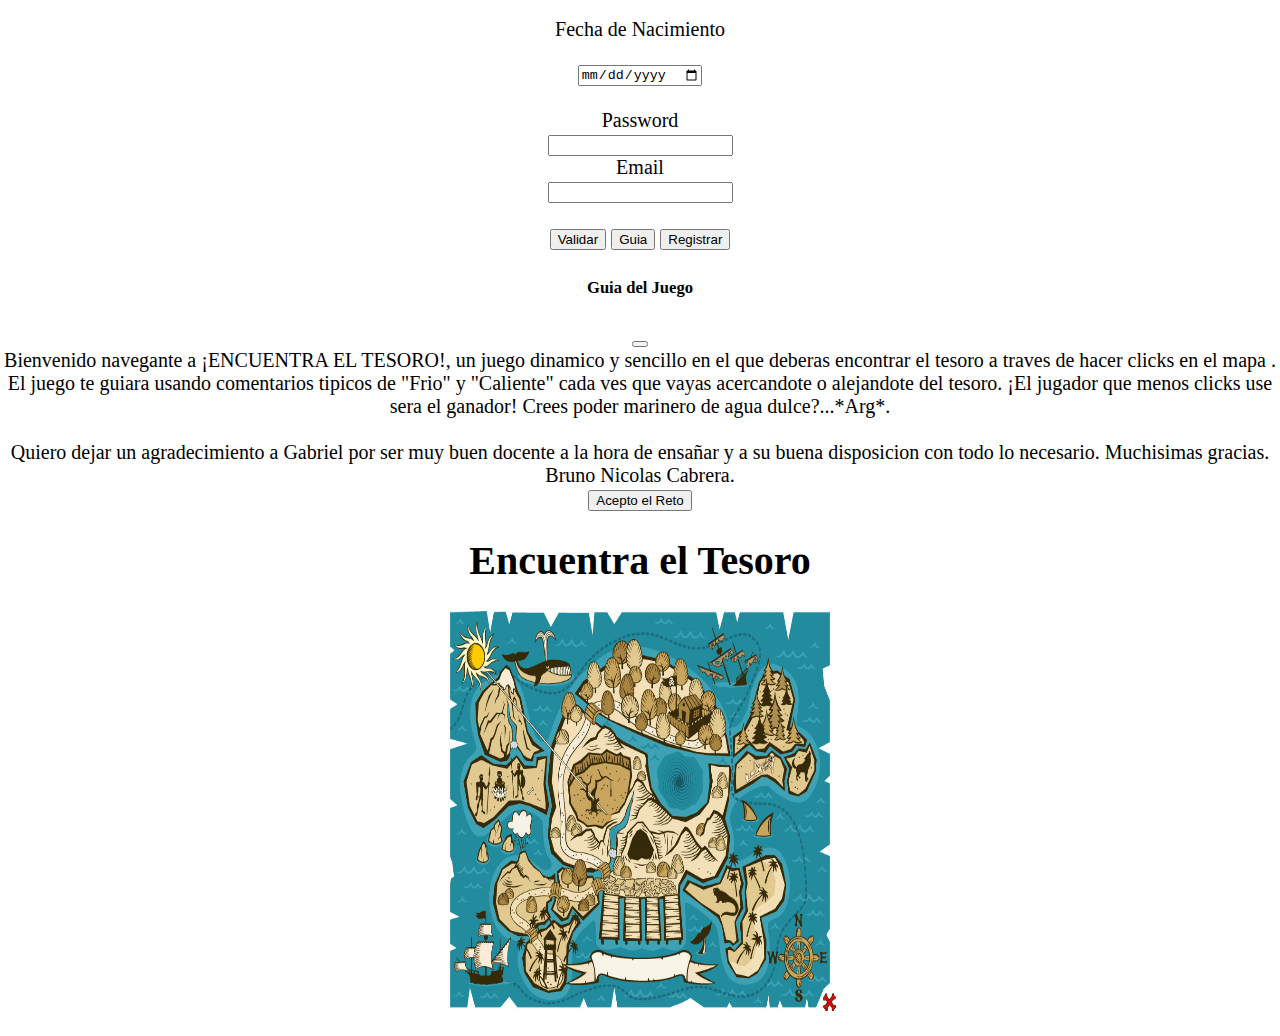
<file: EvaluacionFinal_Cabrera_Bruno_Nicolás/index.html>
<!DOCTYPE html>
<html>
  <head>
    <meta charset="utf-8">
    <title>¡ENCUENTRA EL TESORO!</title>
    <link href="https://cdn.jsdelivr.net/npm/bootstrap@5.1.3/dist/css/bootstrap.min.css" rel="stylesheet" integrity="sha384-1BmE4kWBq78iYhFldvKuhfTAU6auU8tT94WrHftjDbrCEXSU1oBoqyl2QvZ6jIW3" crossorigin="anonymous">
    <link rel="preconnect" href="https://fonts.googleapis.com">
    <link rel="preconnect" href="https://fonts.gstatic.com" crossorigin>
    <link rel="stylesheet" href="css/main.css">
  </head>
  <body>
  <div> 

      <form action="" method="POST" id="form">
        
        <label for="">Nick</label><br>
        <input type="text" id="Nick"><br>
        <p>Nombre y Apellido</p><input type="text" id="NombyApe" ><br>
        <p>Fecha de Nacimiento</p> <input type="date" id="Fecha" ><br><br>
        <label for="">Password</label><br>
        <input type="password" name="Contraseña" id="Pass"><br>
        
        <label for="">Email</label> <br>
        <input type="email" name="Mail" id="Correo"><br>
        <br><button type="submit">Validar</button>
        <button type="button" class="btn btn-primary" data-bs-toggle="modal" data-bs-target="#staticBackdrop">
          Guia
        </button>
        <button type="button" onclick="registrar()">Registrar</button>
        <p id="warnings"></p>
        
        
        <div class="modal fade" id="staticBackdrop" data-bs-backdrop="static" data-bs-keyboard="false" tabindex="-1" aria-labelledby="staticBackdropLabel" aria-hidden="true">
          <div class="modal-dialog">
            <div class="modal-content">
              <div class="modal-header">
                <h5 class="modal-title" id="staticBackdropLabel">Guia del Juego</h5>
                <button type="button" class="btn-close" data-bs-dismiss="modal" aria-label="Close"></button>
              </div>
              <div class="modal-body">
               Bienvenido navegante a ¡ENCUENTRA EL TESORO!, un juego dinamico y sencillo en el que deberas encontrar el tesoro a traves de hacer clicks en el mapa
                 . El juego te guiara usando comentarios tipicos de "Frio" y "Caliente" cada ves que vayas acercandote o alejandote del tesoro.
                  ¡El jugador que menos clicks use sera el ganador! Crees poder marinero de agua dulce?...*Arg*.
                <br>
                <br>
                  Quiero dejar un agradecimiento a Gabriel por ser muy buen docente a la hora de ensañar y a su buena disposicion con todo lo necesario. Muchisimas gracias. Bruno Nicolas Cabrera.
              </div>
              <div class="modal-footer">
                <button type="button" class="btn btn-secondary" data-bs-dismiss="modal">Acepto el Reto</button>
              </div>
            </div>
          </div>
        </div>
        
      </div>
    </form>
  </div>
  <div>

    <h1>Encuentra el Tesoro
      
    </h1>
    <img src="img/map.jpg" width="400" height="400" id="map" draggable="false">
    
    <p id="distance"></p>
  </div>  
    <script src="https://cdn.jsdelivr.net/npm/bootstrap@5.1.3/dist/js/bootstrap.bundle.min.js" integrity="sha384-ka7Sk0Gln4gmtz2MlQnikT1wXgYsOg+OMhuP+IlRH9sENBO0LRn5q+8nbTov4+1p" crossorigin="anonymous"></script>
    <script src="https://code.jquery.com/jquery-3.6.0.min.js"></script>
    <script src="js/formulario.js"></script>
    <script src="js/helper.js" charset="utf-8"></script>
    <script src="js/game.js" charset="utf-8"></script>
    

  </body>
</html>
</file>
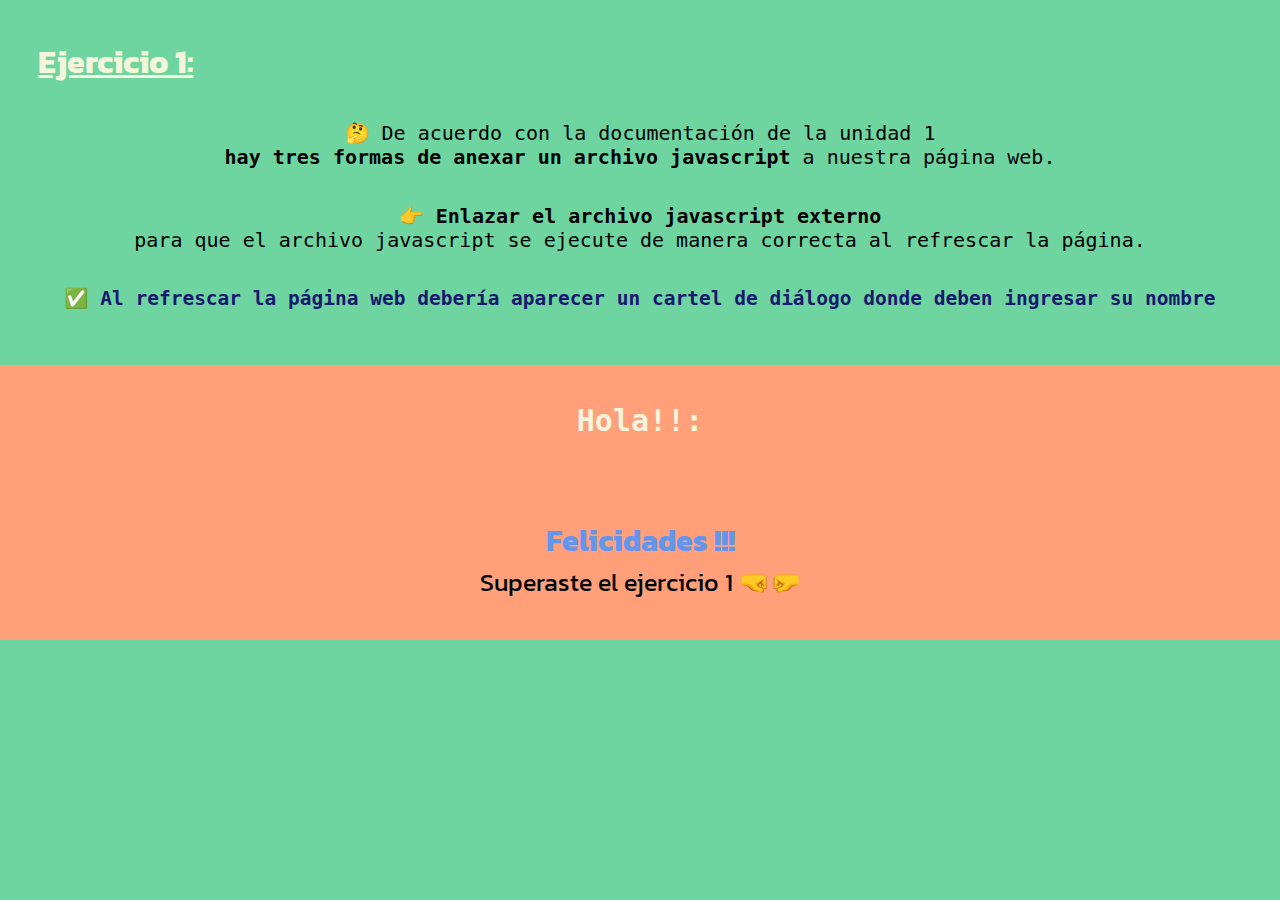
<file: Ejercicio1 Cabrera Bruno Nicolas/Ejercicio1 Cabrera Bruno Nicolas/index.html>
<!DOCTYPE html>
<html lang="es">
<head>
    <meta charset="UTF-8">
    <meta name="viewport" content="width=device-width, initial-scale=1.0">
    <meta http-equiv="X-UA-Compatible" content="ie=edge">
    <link rel="stylesheet" href="css/estilo.css">
    <link href="https://fonts.googleapis.com/css?family=Kanit" rel="stylesheet">
    <title>Ejercicio 1</title>
    <script src="js/archivo.js"></script>
</head>
<body>
    <div class="contenido1">
        <h1><u>Ejercicio 1:</u></h1>
        <p>
           🤔 De acuerdo con la documentación de la unidad 1 <br/><strong>hay tres formas 
            de anexar un archivo javascript</strong> a nuestra página web. 
        </p>
        <p>
            <strong>👉 Enlazar el archivo javascript externo</strong><br/>
            para que el archivo javascript se ejecute de manera correcta al refrescar la página.
        </p>
        <h2>✅ Al refrescar la página web debería aparecer un cartel de diálogo donde deben ingresar su nombre</h2>
    </div>
    <div class="contenido2">
        <h2>Hola!!:</h2>
        <h3 id="identidad"></h3>
        <h4>Felicidades !!!</h4>
        <p id="frase"></p>
    </div>
    
</body>
</html>
</file>
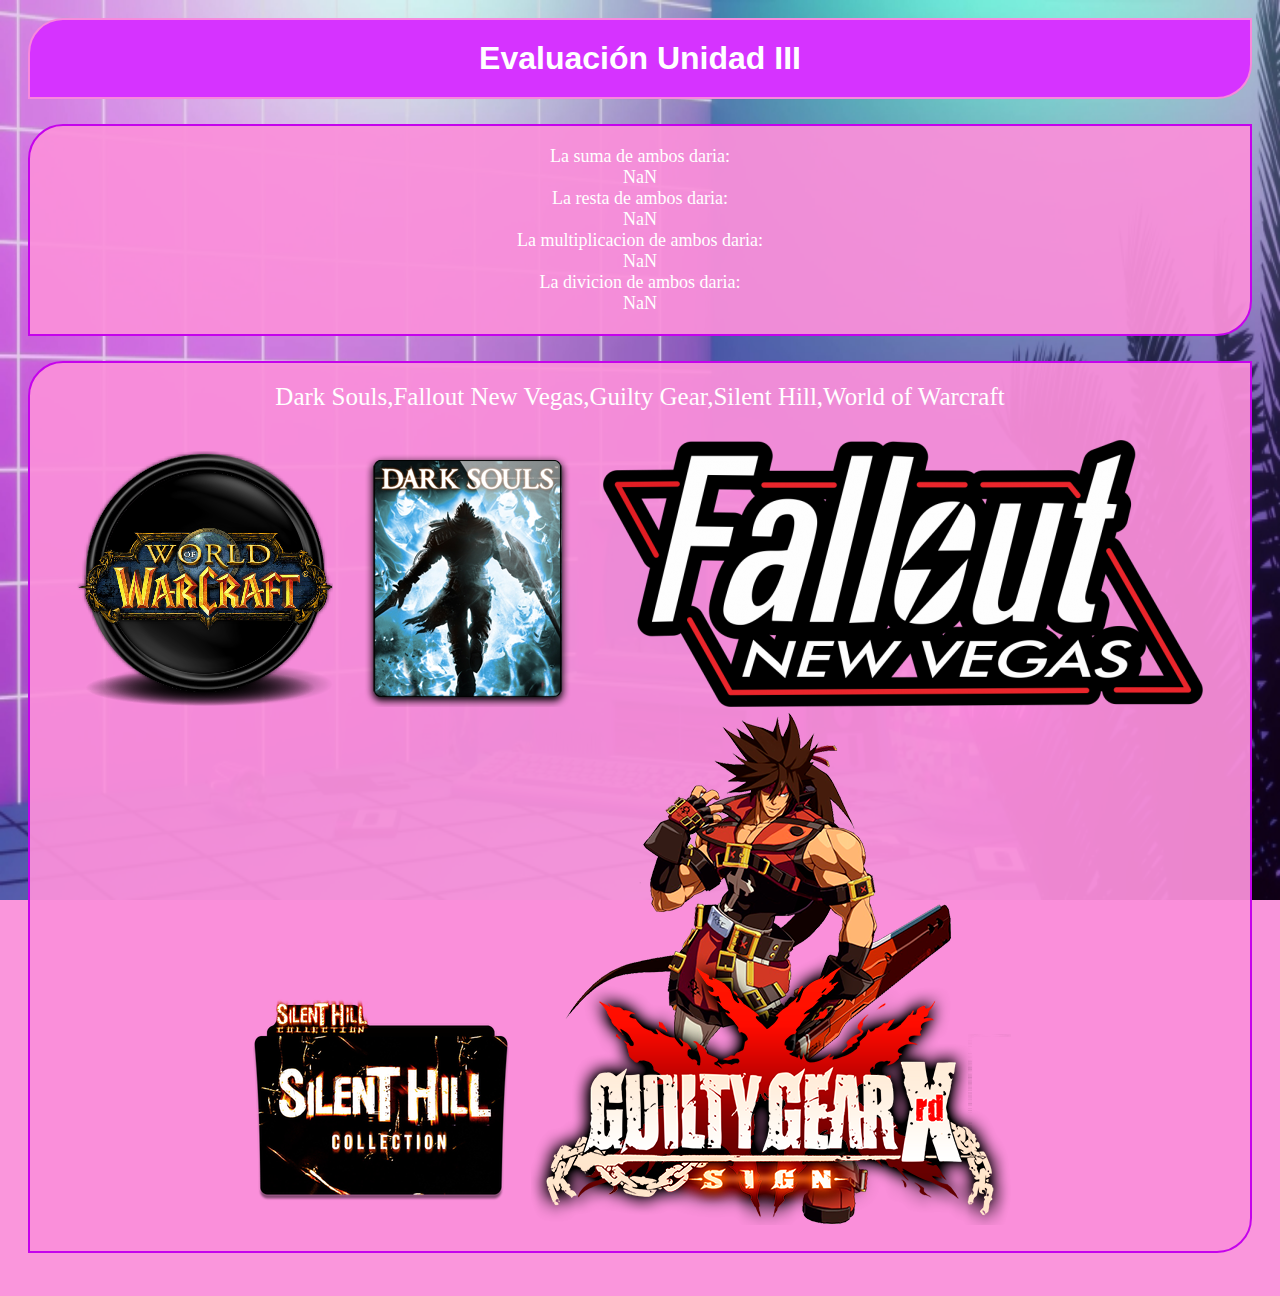
<file: Evaluacion3_Cabrera_Bruno_Nicolás/evaluacion3_Cabrera_Bruno.html>
<!DOCTYPE html>
<html lang="es">
<head>
    <meta charset="UTF-8">
    <meta name="viewport" content="width=device-width, initial-scale=1.0">
    <meta http-equiv="X-UA-Compatible" content="ie=edge">
    <title>Evaluación 3</title>
    <link rel="stylesheet" href="css/estilo.css">
</head>
<body>
	
		<h1>Evaluación Unidad III</h1>
		<h2>
            <script type="text/javascript" src="js/op_var.js"></script>
        </h2>
        <p>
            <script type="text/javascript" src="js/op_array.js"></script><br>
            <br><img src="css/wow.png">
            <img src="css/darksouls.png">
            <img src="css/vegas.png">
            <img src="css/shill.png">
            <img src="css/guilty.png">
        </p>
	
</body>
</html>
</file>
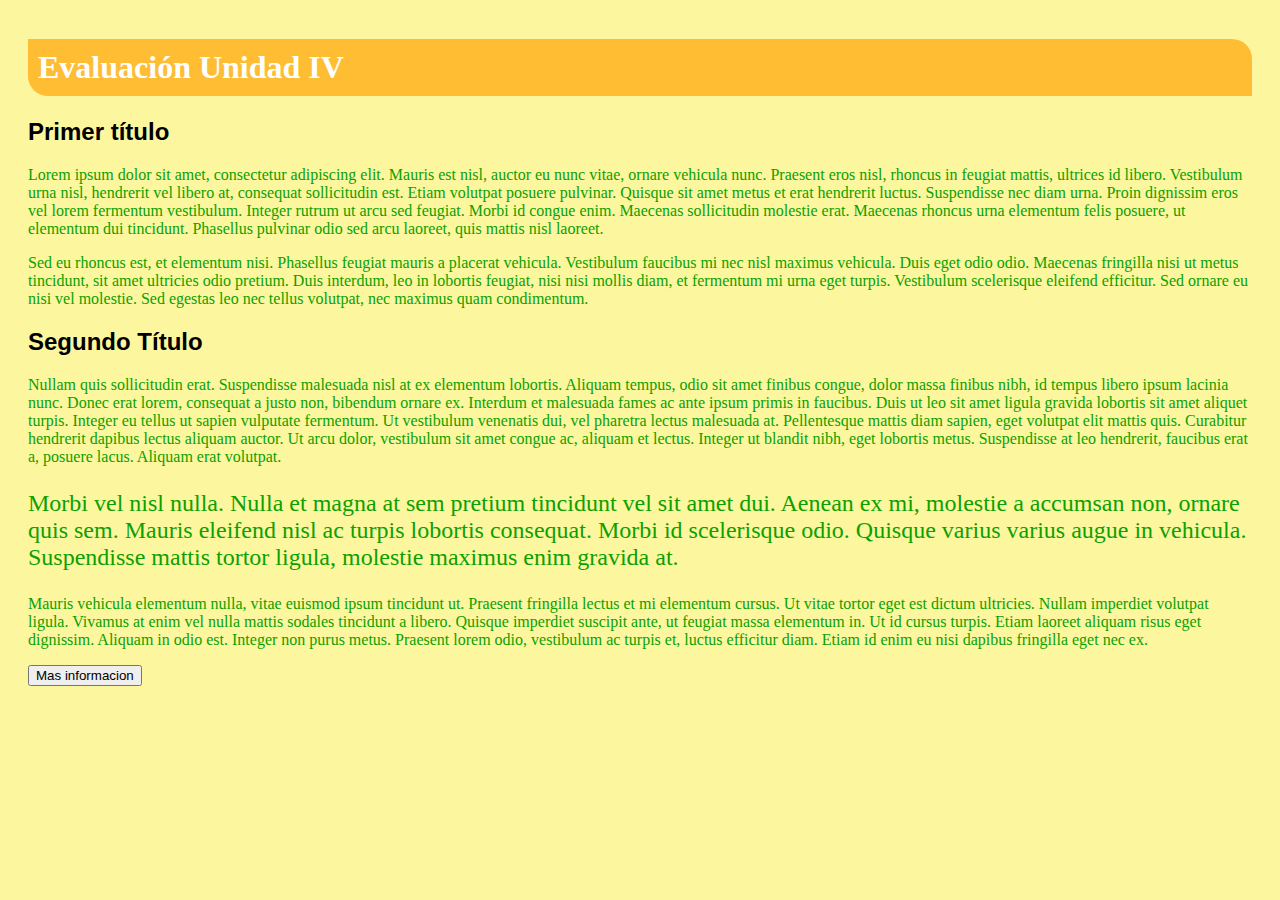
<file: Evaluacion4_Cabrera_Bruno_Nicolás/evaluacion4.html>
<!DOCTYPE html>
<html lang="es">
<head>
    <meta charset="UTF-8">
    <meta name="viewport" content="width=device-width, initial-scale=1.0">
    <meta http-equiv="X-UA-Compatible" content="ie=edge">
    <title>Evaluación 4 Cabrera Bruno Nicolás</title>
    <link rel="stylesheet" href="css/estilo.css">
</head>
<body id="color">
		<h1>Evaluación Unidad IV</h1>
		<h2>Primer título</h2>
<div></div>
<p>Lorem ipsum dolor sit amet, consectetur adipiscing elit. Mauris est nisl, auctor eu nunc vitae, ornare vehicula nunc. Praesent eros nisl, rhoncus in feugiat mattis, ultrices id libero. Vestibulum urna nisl, hendrerit vel libero at, consequat sollicitudin est. Etiam volutpat posuere pulvinar. Quisque sit amet metus et erat hendrerit luctus. Suspendisse nec diam urna. Proin dignissim eros vel lorem fermentum vestibulum. Integer rutrum ut arcu sed feugiat. Morbi id congue enim. Maecenas sollicitudin molestie erat. Maecenas rhoncus urna elementum felis posuere, ut elementum dui tincidunt. Phasellus pulvinar odio sed arcu laoreet, quis mattis nisl laoreet.</p>

<p>Sed eu rhoncus est, et elementum nisi. Phasellus feugiat mauris a placerat vehicula. Vestibulum faucibus mi nec nisl maximus vehicula. Duis eget odio odio. Maecenas fringilla nisi ut metus tincidunt, sit amet ultricies odio pretium. Duis interdum, leo in lobortis feugiat, nisi nisi mollis diam, et fermentum mi urna eget turpis. Vestibulum scelerisque eleifend efficitur. Sed ornare eu nisi vel molestie. Sed egestas leo nec tellus volutpat, nec maximus quam condimentum.</p>

<h2>Segundo Título</h2>
<p>Nullam quis sollicitudin erat. Suspendisse malesuada nisl at ex elementum lobortis. Aliquam tempus, odio sit amet finibus congue, dolor massa finibus nibh, id tempus libero ipsum lacinia nunc. Donec erat lorem, consequat a justo non, bibendum ornare ex. Interdum et malesuada fames ac ante ipsum primis in faucibus. Duis ut leo sit amet ligula gravida lobortis sit amet aliquet turpis. Integer eu tellus ut sapien vulputate fermentum. Ut vestibulum venenatis dui, vel pharetra lectus malesuada at. Pellentesque mattis diam sapien, eget volutpat elit mattis quis. Curabitur hendrerit dapibus lectus aliquam auctor. Ut arcu dolor, vestibulum sit amet congue ac, aliquam et lectus. Integer ut blandit nibh, eget lobortis metus. Suspendisse at leo hendrerit, faucibus erat a, posuere lacus. Aliquam erat volutpat.</p>

<p id="destacado">Morbi vel nisl nulla. Nulla et magna at sem pretium tincidunt vel sit amet dui. Aenean ex mi, molestie a accumsan non, ornare quis sem. Mauris eleifend nisl ac turpis lobortis consequat. Morbi id scelerisque odio. Quisque varius varius augue in vehicula. Suspendisse mattis tortor ligula, molestie maximus enim gravida at.</p>

<p>Mauris vehicula elementum nulla, vitae euismod ipsum tincidunt ut. Praesent fringilla lectus et mi elementum cursus. Ut vitae tortor eget est dictum ultricies. Nullam imperdiet volutpat ligula. Vivamus at enim vel nulla mattis sodales tincidunt a libero. Quisque imperdiet suscipit ante, ut feugiat massa elementum in. Ut id cursus turpis. Etiam laoreet aliquam risus eget dignissim. Aliquam in odio est. Integer non purus metus. Praesent lorem odio, vestibulum ac turpis et, luctus efficitur diam. Etiam id enim eu nisi dapibus fringilla eget nec ex.</p>

<a id="enlace" href="https://www.lipsum.com"></a>
<p id="result"></p>
<input type="button" onclick="getLink()" value="Mas informacion">
		<script type="text/javascript" src="js/eval.js">
			
		</script>
	
</body>
</html>
</file>
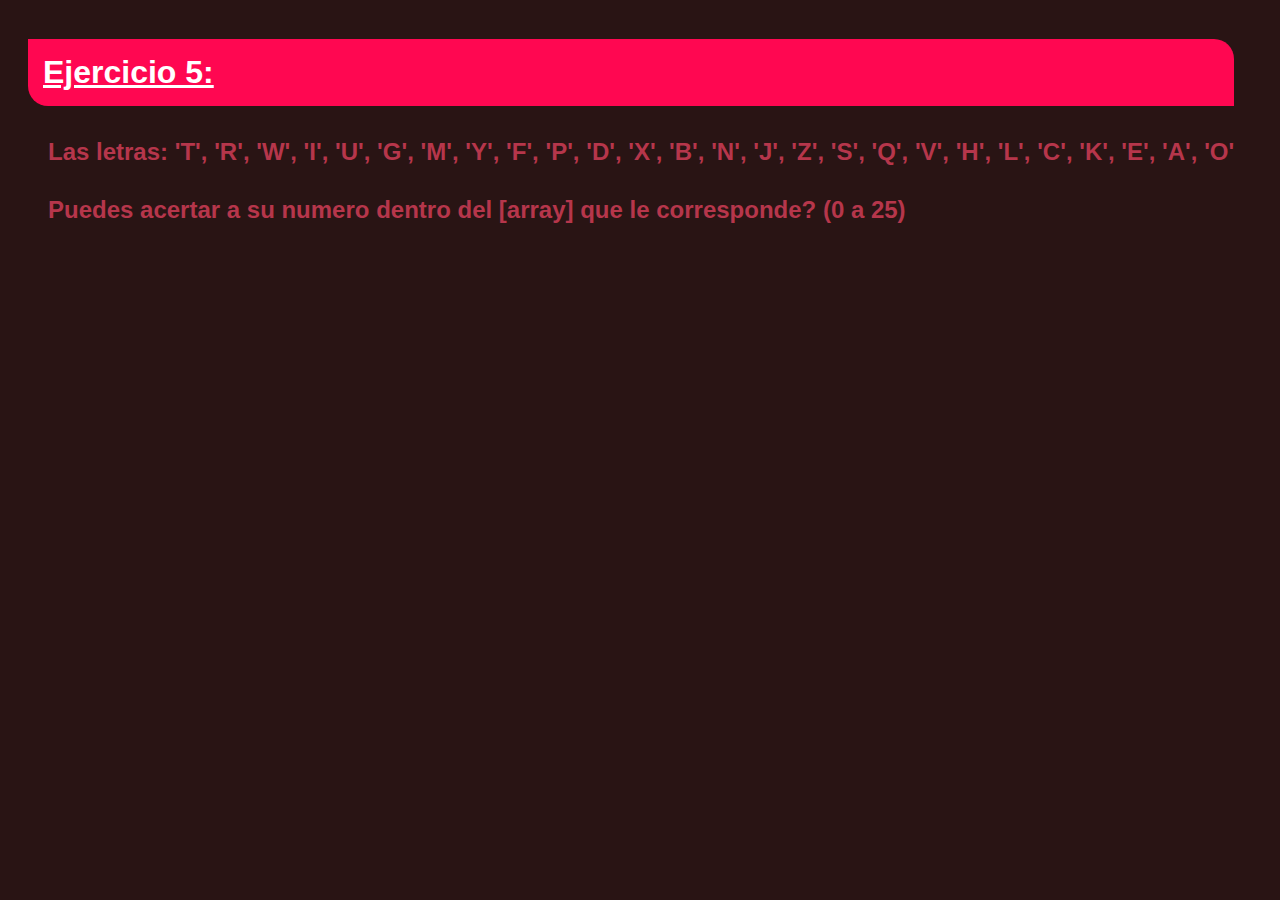
<file: Evaluacion5_Cabrera_Bruno_Nicolás/evaluacion5.html>
<!DOCTYPE html>
<html lang="es">
<head>
    <meta charset="UTF-8">
    <meta name="viewport" content="width=device-width, initial-scale=1.0">
    <meta http-equiv="X-UA-Compatible" content="ie=edge">
    <title>Evaluación 5</title>
    <link rel="stylesheet" href="css/estilo.css">
</head>
<body>
            <h1><u>Ejercicio 5:</u></h1>
            <h2>Las letras: 'T', 'R', 'W', 'I', 'U', 'G', 'M', 'Y', 'F', 'P', 'D', 'X', 'B', 'N', 'J', 'Z', 'S', 'Q', 'V', 'H', 'L', 'C', 'K', 'E', 'A', 'O'</h2>
            <h2>Puedes acertar a su numero dentro del [array] que le corresponde? (0 a 25)</h2>
		<script type="text/javascript" src="js/eval.js">
			
		</script>
	
</body>
</html>
</file>
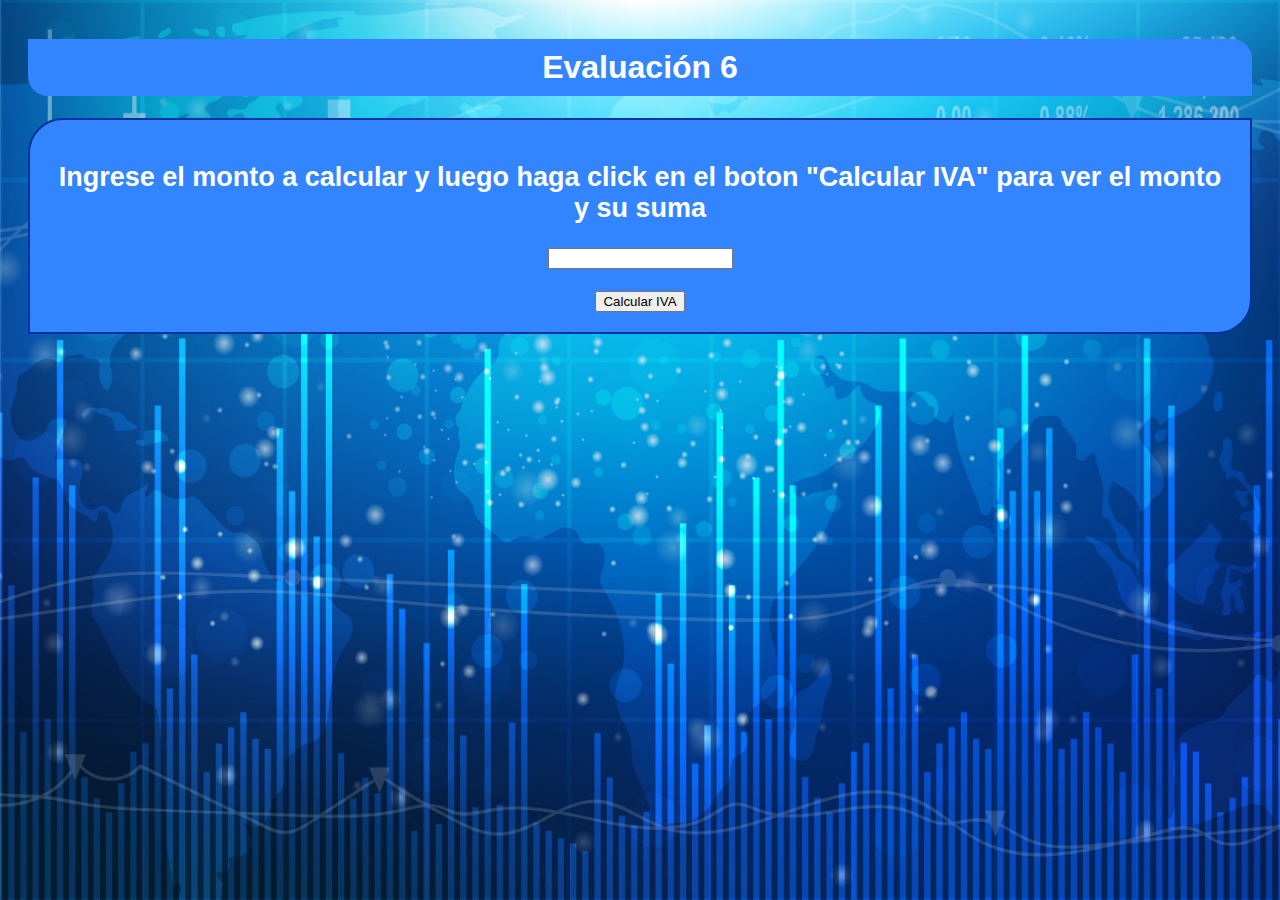
<file: Evaluacion6_Cabrera_Bruno_Nicolás/evaluacion6_cabrera.html>
<!DOCTYPE html>
<html lang="en">
<head>
    <meta charset="UTF-8">
    <meta http-equiv="X-UA-Compatible" content="IE=edge">
    <meta name="viewport" content="width=device-width, initial-scale=1.0">
    <link rel="stylesheet" href="css/estilo.css">
    <title>Calculador de IVA</title>
</head>
<body>
    <h1 id="name">Evaluación 6</h1>
    <div class="fondo"> 
    <h2>Ingrese el monto a calcular y luego haga click en el boton "Calcular IVA" para ver el monto y su suma</h2>
    <input type="text" id="numero">
    <br>
    <br>
    <input type="button" id="Calculador" value="Calcular IVA" onclick="impuesto()" href="#">

    </div>
    
    
    <script src="js/funciones_evaluacion6_Cabrera.js"></script>
</body>
</html>
</file>
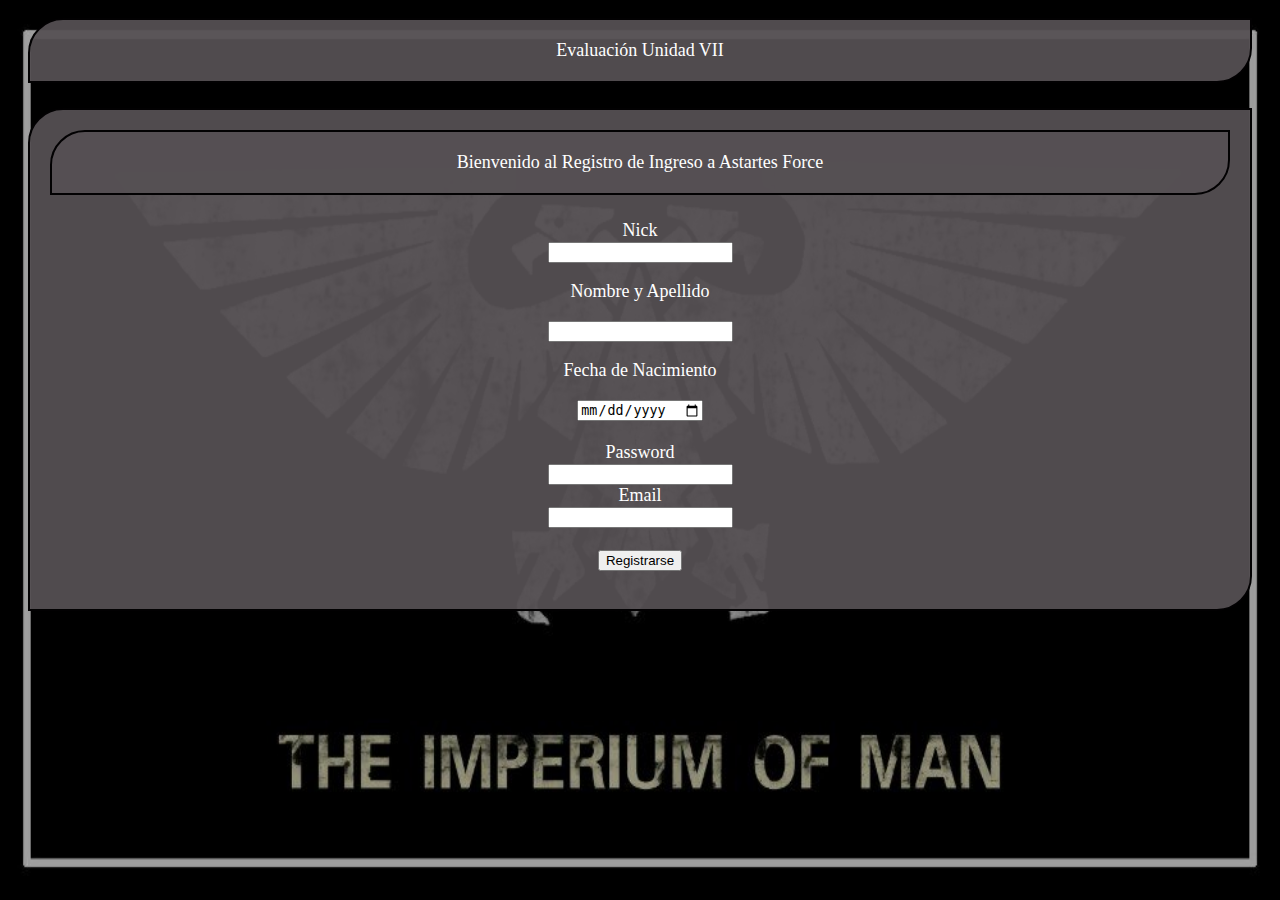
<file: Evaluacion7_Cabrera_Bruno_Nicolás/evaluacion7_cabrera.html>
<!DOCTYPE html>
<html lang="es">
<head>
    <meta charset="UTF-8">
    <meta name="viewport" content="width=device-width, initial-scale=1.0">
    <meta http-equiv="X-UA-Compatible" content="ie=edge">
    <title>Evaluación 7 Cabrera Bruno Nicolas</title>
    <link rel="stylesheet" href="css/estilo.css">
</head>
<body>
	
		<h1>Evaluación Unidad VII</h1>
        <div class="Registro"> 
            <h2>Bienvenido al Registro de Ingreso a Astartes Force </h2>
            <form action="" method="POST" id="form">

                <label for="">Nick</label><br>
                <input type="text" id="Nick"><br>
                <p>Nombre y Apellido</p><input type="text" id="NombyApe" ><br>
                <p>Fecha de Nacimiento</p> <input type="date" id="Fecha" ><br><br>
                <label for="">Password</label><br>
                <input type="password" name="Contraseña" id="Pass"><br>
                
                <label for="">Email</label> <br>
                <input type="email" name="Mail" id="Correo"><br>
                
                <br><button type="submit">Registrarse</button><br>
                <p id="warnings"></p>
                
                
            </div>
        </form>
        <script src="js/formularios.js"></script>
</body>
</html>
</file>
<file: EvaluacionFinal_Cabrera_Bruno_Nicolás/css/main.css>
body {
  background-image: url(https://wallpaperaccess.com/full/1659875.jpg);
  background-repeat: no-repeat;
	background-size: cover;
  padding: 0;
  margin: 0;
  height: 100vh;
  display: flex;
  justify-content: center;
  align-items: center;
   flex-direction:column;
   font-family: 'Cinzel', serif;
   font-size: 20px;
   text-align: center;
}

img {
  -webkit-user-select: none;
  -khtml-user-select: none;
  -moz-user-select: none;
  -o-user-select: none;
  user-select: none;
}

p {
  display: block;
}
</file>
<file: Ejercicio1 Cabrera Bruno Nicolas/Ejercicio1 Cabrera Bruno Nicolas/css/estilo.css>
body{
    margin: 0;
    background-color: #6fd5a0;
}
h1{
    margin: 0;
    color: #f5f5dc;
    font-family: 'Kanit', sans-serif;
}
.contenido1{
    background-color: #6fd5a0;
    padding: 3%;
}
.contenido1 p{
    font-family: monospace;
    font-size: 20px;
    text-align: center;
    margin: 35px 0px;
}
.contenido1 h2{
    font-family: monospace;
    text-align: center;
    color: #191970;
}
.contenido2{
    display: none;
    background-color: #ffa07a;
    padding: 3%;
    text-align: center;
}
.contenido2 h2{ 
    
    margin: 0;
    color: #f5f5dc;
    font-family: monospace;
    font-size: 30px;
}
.contenido2 h3{
    font-family: monospace;
    font-size: 40px;
}
.contenido2 h4{
    color: #6495ed;
    font-family: 'Kanit', sans-serif;
    font-size: 30px;
    margin: 0;
}
.contenido2 p{
    font-family: 'Kanit', sans-serif;
    font-size: 25px;
    margin: 0;
}
</file>
<file: Evaluacion3_Cabrera_Bruno_Nicolás/css/estilo.css>
body{
    background-color: #fa8fdaef;
    font-family: Arial;
	text-align: center;
    padding: 10px 20px;
	background-image: url(Fondo.jpg);
	background-repeat: no-repeat;
  background-attachment: fixed;
  background-size: 100% 100%;
}
h1 {
	color: #FFFFFF;
	background-color: #d633ff;
	margin: 0 0 25px; 
	overflow: hidden; 
	padding: 20px; 
	border-radius: 35px 0px 35px 0px; 
	-moz-border-radius: 35px 0px 35px 0px; 
	-webkit-border-radius: 35px 0px 35px 0px; 
	border: 2px solid #fa8fdaef;
}
h2{
	font-family: Century; 
	color: #ffffff; 
	font-size: 18px; 
	font-weight: 400; 
	text-align: center; 
	background: #fa8fdaef; 
	margin: 0 0 25px; 
	overflow: hidden; 
	padding: 20px; 
	border-radius: 35px 0px 35px 0px; 
	-moz-border-radius: 35px 0px 35px 0px; 
	-webkit-border-radius: 35px 0px 35px 0px; 
	border: 2px solid #c502ec;
}


p {
	font-family: Century; 
	color: #ffffff; 
	font-size: 25px; 
	font-weight: 400; 
	text-align: center; 
	background: #fa8fdaef; 
	margin: 0 0 25px; 
	overflow: hidden; 
	padding: 20px; 
	border-radius: 35px 0px 35px 0px; 
	-moz-border-radius: 35px 0px 35px 0px; 
	-webkit-border-radius: 35px 0px 35px 0px; 
	border: 2px solid #c502ec; 
	
}
</file>
<file: Evaluacion4_Cabrera_Bruno_Nicolás/css/estilo.css>
body{

    font-family: Calibri;
    padding: 10px 20px;
}

h1 {
	color: #FFFFFF;
	background-color: #ffbd33;
	padding: 10px;
	border-radius:0 20px;
}
</file>
<file: Evaluacion5_Cabrera_Bruno_Nicolás/css/estilo.css>
body{
    background-color: rgb(41, 20, 20);
    font-family: Arial, Helvetica, sans-serif;
    padding: 10px 20px;
	position: absolute;
	background-image: url("https://cdn-icons-png.flaticon.com/512/1775/1775900.png");
  background-size: cover;
  background-size: 25rem;
  background-repeat: no-repeat;
  background-position: center center;
  background-attachment: fixed;
}

h1 {
	color: #FFFFFF;
	background-color: #ff0751;
	padding: 15px;
	border-radius:0 20px;

}
h2{
	color: rgb(182, 54, 75);
	padding-left: 20px;
	padding-top: 10px;
}
</file>
<file: Evaluacion6_Cabrera_Bruno_Nicolás/css/estilo.css>
body{
    background-color: #fa8fdaef;
    font-family: Arial;
	text-align: center;
    padding: 10px 20px;
	background-image: url(economy.jpg);
	background-repeat: no-repeat;
  background-attachment: fixed;
  background-size: 100% 100%;
}
h1 {
	color: #FFFFFF;
	background-color: #3385ff;
	padding: 10px;
	border-radius:0 20px;
}

.fondo {
	font-family: Arial; 
	color: #ffffff; 
	font-size: 18px; 
	font-weight: 400; 
	text-align: center; 
	background: #3385ff; 
	margin: 0 0 25px; 
	overflow: hidden; 
	padding: 20px; 
	border-radius: 35px 0px 35px 0px; 
	-moz-border-radius: 35px 0px 35px 0px; 
	-webkit-border-radius: 35px 0px 35px 0px; 
	border: 2px solid #0033a0;
}
</file>
<file: Evaluacion7_Cabrera_Bruno_Nicolás/css/estilo.css>
body{
    
    font-family: Calibri;
    padding: 10px 20px;
	background-image: url(Fondo.jpg);
	background-repeat: no-repeat;
  background-attachment: fixed;
  background-size: 100% 100%;
}

h1 {
	font-family: Century; 
	color: #ffffff; 
	font-size: 18px; 
	font-weight: 400; 
	text-align: center; 
	background: #555053ef; 
	margin: 0 0 25px; 
	overflow: hidden; 
	padding: 20px; 
	border-radius: 35px 0px 35px 0px; 
	-moz-border-radius: 35px 0px 35px 0px; 
	-webkit-border-radius: 35px 0px 35px 0px; 
	border: 2px solid #020102;
}
h2{
	font-family: Century; 
	color: #ffffff; 
	font-size: 18px; 
	font-weight: 400; 
	text-align: center; 
	background: #555053ef; 
	margin: 0 0 25px; 
	overflow: hidden; 
	padding: 20px; 
	border-radius: 35px 0px 35px 0px; 
	-moz-border-radius: 35px 0px 35px 0px; 
	-webkit-border-radius: 35px 0px 35px 0px; 
	border: 2px solid #020102;
}
.Registro{
	font-family: Century; 
	color: #ffffff; 
	font-size: 18px; 
	font-weight: 400; 
	text-align: center; 
	background: #555053ef; 
	margin: 0 0 25px; 
	overflow: hidden; 
	padding: 20px; 
	border-radius: 35px 0px 35px 0px; 
	-moz-border-radius: 35px 0px 35px 0px; 
	-webkit-border-radius: 35px 0px 35px 0px; 
	border: 2px solid #020102;
}
</file>
